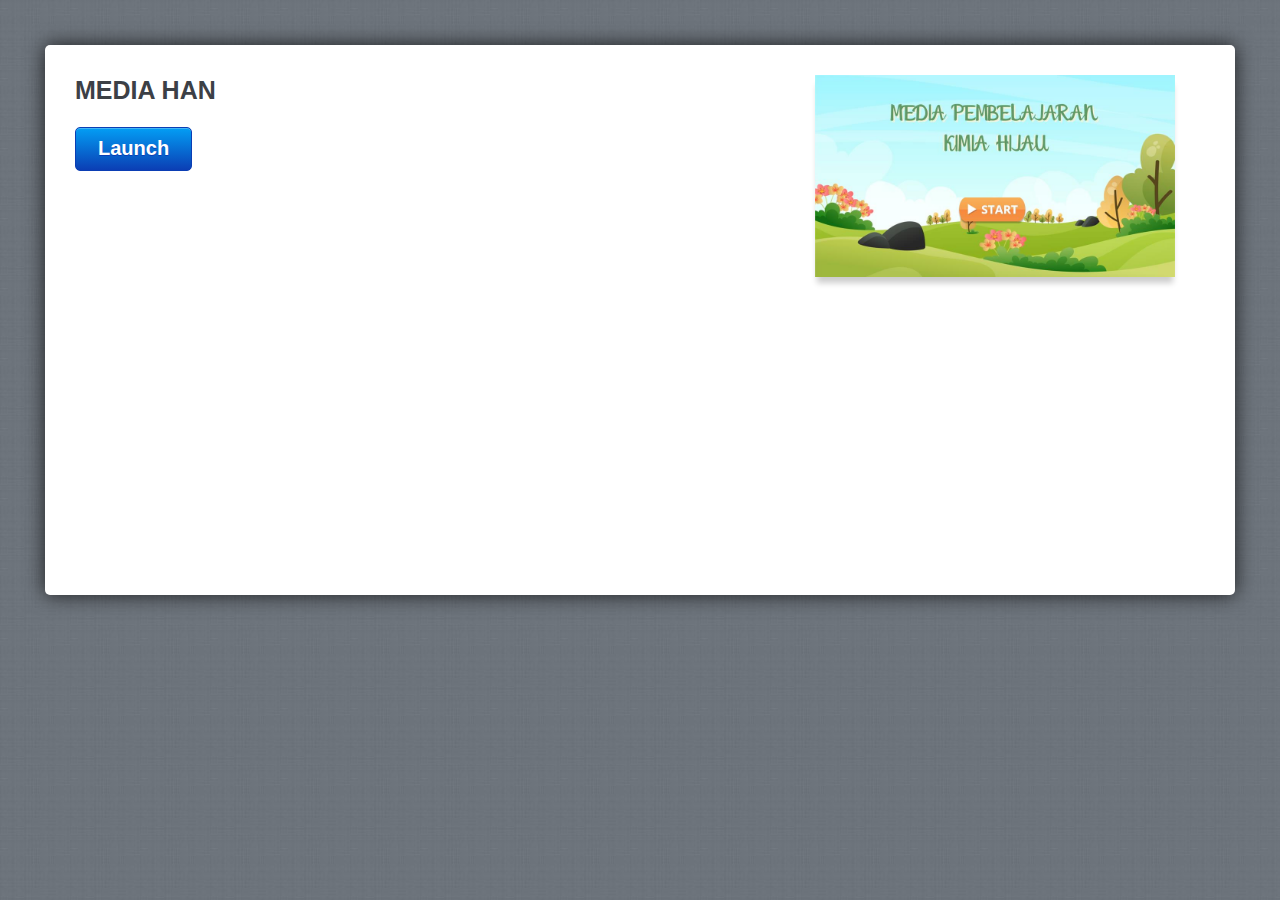
<file: amplaunch.html>
<!DOCTYPE html PUBLIC "-//W3C//DTD XHTML 1.0 Transitional//EN" "http://www.w3.org/TR/xhtml1/DTD/xhtml1-transitional.dtd">
<html xmlns="http://www.w3.org/1999/xhtml" xml:lang="en" lang="en">
<head>
	<title>MEDIA HAN</title>
	
	 <script>
		var g_strLink;
	
		function buildLaunchLink()
		{
			var g_strProjectId = "5kq4Q2z2VeI";
			var strHash = document.location.hash;
			document.location.hash = "";

			var strPath = window.location.protocol + "//" + window.location.host;
			var arrPath = window.location.pathname.split("/");

			arrPath.length = arrPath.length - 1;
			strPath += arrPath.join("/");
			strPath = strPath.replace(/ /g, "%20");

			g_strLink = "path=" + strPath;
			g_strLink += "&projectid=" + g_strProjectId;
			
			var strQuery = strHash.substr(1);
			g_strLink += "&" + decodeURIComponent(strQuery);
			g_strLink = escape(g_strLink);
		}
		
		function isAndroid()
		{
			return (navigator.userAgent.indexOf("Android") > -1);
		}
		
		function isIOS()
		{
			return (navigator.userAgent.indexOf("AppleWebKit/") > -1 && navigator.userAgent.indexOf("Mobile/") > -1);
		}

		function UpdateLaunchUrl()
		{
			var strLink = (isAndroid()) ? "intent://?" + g_strLink + "#Intent;scheme=artmobileplayer;package=air.com.articulate.articulatemobileplayer;end" :
										 "artmobileplayer://?" + g_strLink;
										
			var linkTarget = document.getElementById('launch');
			linkTarget.href = strLink;
			
			if (isAndroid())
			{
				window.location = strLink;
			}
		}
		
		function writeMeta()
		{
			var meta = document.createElement('meta');
			meta.name = "apple-itunes-app";
			meta.content = "app-id=505546381, app-argument=artmobileplayer://?" + g_strLink;
			document.getElementsByTagName('head')[0].appendChild(meta);
		}
		
		buildLaunchLink();
		writeMeta();

	 </script>

	<!-- META -->
	<meta http-equiv="content-type" content="text/html; charset=utf-8">
	<meta name="viewport" content="width=device-width, initial-scale=1.0, maximum-scale=1.0, user-scalable=0">

	<style>
		html,body,div,h1,p,a{margin:0;padding:0;border:0;font-weight:inherit;font-style:inherit;font-size:100%;font-family:inherit;vertical-align:baseline}
		a img{border:0; width: 290px}
		body{font-family:Helvetica,Arial,Verdana,sans-serif;line-height:1.5;color:#434750;background:#737d85;position:relative;font-size:75%}
		h1{font-size:3em;line-height:1;margin-bottom:.5em;font-weight:400;color:#434750}
		a,a:focus,a:hover{color:#434750;text-decoration:none;outline:0}
		.button{float:left;font-size:14px;font-weight:700;color:#fff;text-shadow:0 -1px 0 rgba(0,0,0,.75);padding:5px 22px 0;height:25px;border:1px solid #010101;-webkit-box-shadow:0 1px 0 rgba(255,255,255,.12),inset 0 1px 0 rgba(255,255,255,.25);-webkit-border-radius:5px;background:-webkit-gradient(linear,left top,left bottom,from(#5d636b),to(#25272a),color-stop(.5,#494e54),color-stop(.51,#35393d))}
		body.launch{background:url(mobile/linen_background.jpg) repeat}
		div.container{background:#fff;height:490px;margin:45px;padding:30px;-webkit-border-radius:5px;-webkit-box-shadow:0 0 20px rgba(0,0,0,.75)}
		div.screenshot{float:right;width:390px;padding-left:20px;padding-bottom:10px}
		div.screenshot img{-webkit-box-shadow:0 8px 6px -2px rgba(0,0,0,.2); width: 360px;}
		div.container div.launch_meta{float:left;width:450px}
		div.container h1{color:#3c4046;font-weight:700;font-size:25px;line-height:1.2em;font-family:'Helvetica Neue',Helvetica,Arial}
		div.container p{font-size:16px;line-height:1.4em;font-family:'Helvetica Neue',Helvetica,Arial;margin:0 0 1.4em}
		div.container a.button{font-size:20px;color:#fff;background:#0272ed;text-shadow:0 1px 0 rgba(11,62,180,1);padding:5px 22px 12px;border:1px solid #0b3eb4;-webkit-box-shadow:0 1px 0 rgba(255,255,255,.12),inset 0 1px 0 rgba(255,255,255,.25);-webkit-border-radius:5px;background:-webkit-gradient(linear,left top,left bottom,from(#039ef4),to(#0b3eb4))}
		div.mobile_app{background:url(mobile/mobile_icon.png) no-repeat;padding-left:148px;padding-top:20px}
		div.mobile_app h1{margin:0;line-height:1.4em}
		div.mobile_app a{color:#027fef;text-decoration:underline}
		div.container a.app_store{width:172px;height:54px;text-indent:-9000px;display:block;background:url(mobile/app_store.png)}
		@media only screen and (max-device-width:1024px) and (orientation:portrait){
			div.container{height:750px}
			div.screenshot{width:290px}
			div.screenshot img{width:290px}
			div.container div.launch_meta{float:left;width:300px}
			div.mobile_app h1{font-size:24px}
		}
		a.install { display:inline-block; overflow:hidden; background:url(http://linkmaker.itunes.apple.com/images/badges/en-us/badge_appstore-lrg.svg) no-repeat; width:165px; height:40px; position: relative; bottom: 120px; float:right; padding-right:50px;}

	</style>
</head>
	
<body class="launch" onload="UpdateLaunchUrl()">

	<div class="wrap">
	
		<div class="container">
			<div class="launch_meta">
				<h1>MEDIA HAN</h1>
				<p></p>
				<a id="launch" href="#" class="button" target="_top">Launch</a>
			</div>
			<div class="screenshot">
				<img src="story_content/thumbnail.jpg"  />
			</div>
		</div>
		<script>
			if (isIOS())
			{
				document.write("<a class='install' href='https://geo.itunes.apple.com/us/app/articulate-mobile-player/id505546381?mt=8' ></a>");
			}
		</script>
	</div>
</body>

</html>
</file>
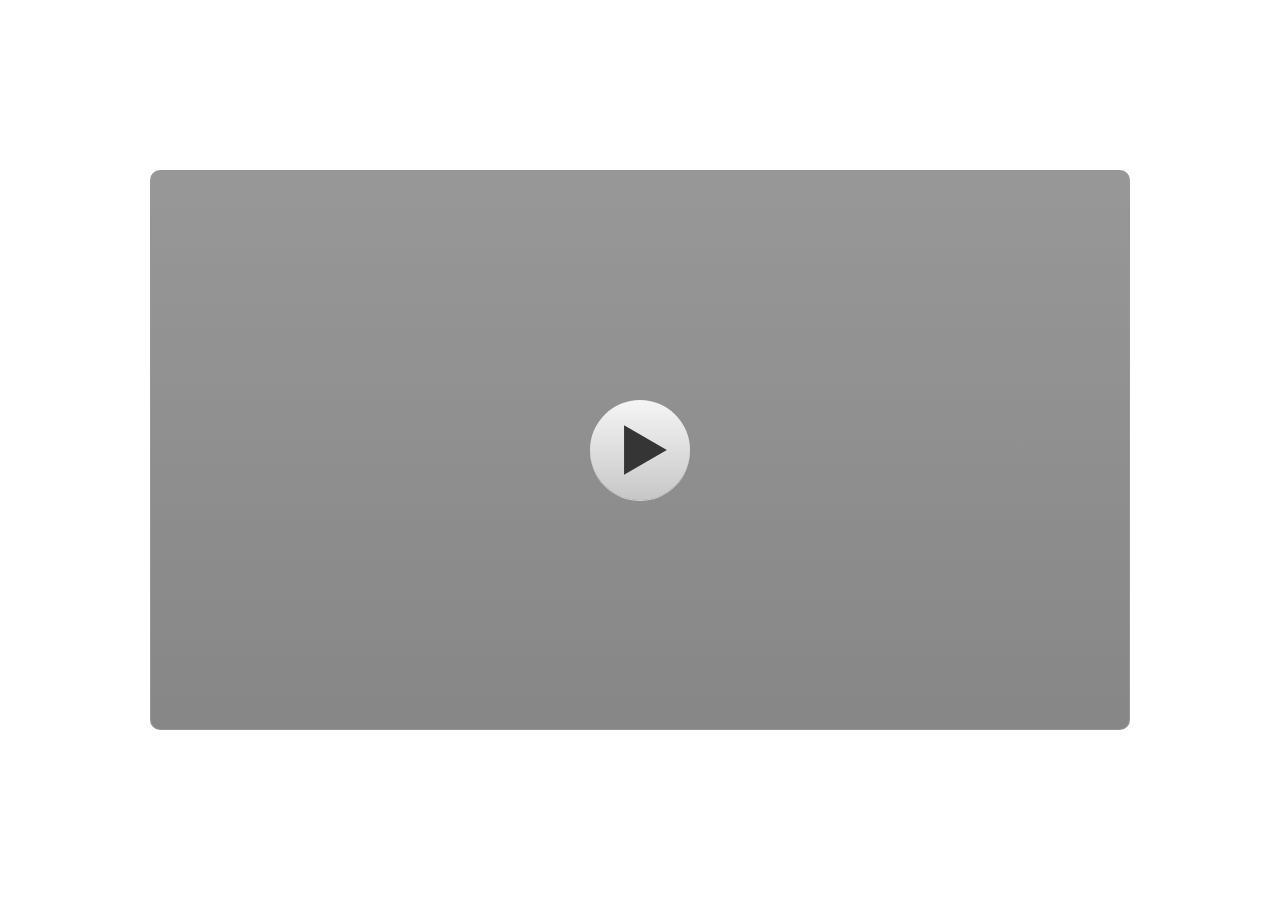
<file: story_html5.html>
<!doctype html>
<html lang="en-US">
<head>
  <meta charset="utf-8">
  <!-- Created using Storyline 3 - http://www.articulate.com  -->
  <!-- version: 3.17.27621.0 -->
  <title>MEDIA HAN</title>
  <meta http-equiv="x-ua-compatible" content="IE=edge"/>
  <meta name="viewport" content="width=device-width,initial-scale=1,user-scalable=no,shrink-to-fit=no,minimal-ui"/>
  <meta name="apple-mobile-web-app-capable" content="yes"/>
  <style>
    html, body { height: 100%; padding: 0; margin: 0 }
    #app { height: 100%; width: 100%; }
  </style>
  
  <script>window.THREE = { };</script>
</head>
<body style="background: #FFFFFF" class="cs-HTML theme-classic">
  <!-- 360 -->
  <script>!function(e){var i=/iPhone/i,o=/iPod/i,n=/iPad/i,t=/(?=.*\bAndroid\b)(?=.*\bMobile\b)/i,d=/Android/i,s=/(?=.*\bAndroid\b)(?=.*\bSD4930UR\b)/i,b=/(?=.*\bAndroid\b)(?=.*\b(?:KFOT|KFTT|KFJWI|KFJWA|KFSOWI|KFTHWI|KFTHWA|KFAPWI|KFAPWA|KFARWI|KFASWI|KFSAWI|KFSAWA)\b)/i,r=/IEMobile/i,h=/(?=.*\bWindows\b)(?=.*\bARM\b)/i,a=/BlackBerry/i,l=/BB10/i,p=/Opera Mini/i,f=/(CriOS|Chrome)(?=.*\bMobile\b)/i,u=/(?=.*\bFirefox\b)(?=.*\bMobile\b)/i,c=new RegExp("(?:Nexus 7|BNTV250|Kindle Fire|Silk|GT-P1000)","i"),w=function(e,i){return e.test(i)},A=function(e){var A=e||navigator.userAgent,v=A.split("[FBAN");if(void 0!==v[1]&&(A=v[0]),this.apple={phone:w(i,A),ipod:w(o,A),tablet:!w(i,A)&&w(n,A),device:w(i,A)||w(o,A)||w(n,A)},this.amazon={phone:w(s,A),tablet:!w(s,A)&&w(b,A),device:w(s,A)||w(b,A)},this.android={phone:w(s,A)||w(t,A),tablet:!w(s,A)&&!w(t,A)&&(w(b,A)||w(d,A)),device:w(s,A)||w(b,A)||w(t,A)||w(d,A)},this.windows={phone:w(r,A),tablet:w(h,A),device:w(r,A)||w(h,A)},this.other={blackberry:w(a,A),blackberry10:w(l,A),opera:w(p,A),firefox:w(u,A),chrome:w(f,A),device:w(a,A)||w(l,A)||w(p,A)||w(u,A)||w(f,A)},this.seven_inch=w(c,A),this.any=this.apple.device||this.android.device||this.windows.device||this.other.device||this.seven_inch,this.phone=this.apple.phone||this.android.phone||this.windows.phone,this.tablet=this.apple.tablet||this.android.tablet||this.windows.tablet,"undefined"==typeof window)return this},v=function(){var e=new A;return e.Class=A,e};"undefined"!=typeof module&&module.exports&&"undefined"==typeof window?module.exports=A:"undefined"!=typeof module&&module.exports&&"undefined"!=typeof window?module.exports=v():"function"==typeof define&&define.amd?define("isMobile",[],e.isMobile=v()):e.isMobile=v()}(this);
    window.isMobile.apple.tablet = window.isMobile.apple.tablet ||
      (navigator.platform === 'MacIntel' && navigator.maxTouchPoints > 1);
    window.isMobile.apple.device = window.isMobile.apple.device || window.isMobile.apple.tablet;
    window.isMobile.tablet = window.isMobile.tablet || window.isMobile.apple.tablet;
    window.isMobile.any = window.isMobile.any || window.isMobile.apple.tablet;
  </script>

  <div id="focus-sink" tabindex="-1"></div>

  <div id="preso"></div>
  <script>
    window.DS = {};
    window.globals = {
      DATA_PATH_BASE: '',
      HAS_FRAME: true,
      HAS_SLIDE: true,

      lmsPresent: false,
      tinCanPresent: false,
      cmi5Present: false,
      aoSupport: false,
      scale: 'noscale',
      captureRc: false,
      browserSize: 'optimal',
      bgColor: '#FFFFFF',
      features: '',
      themeName: 'classic',
      preloaderColor: '#FFFFFF',
      suppressAnalytics: true,
      productChannel: 'enterprise',
      publishSource: 'storyline',
      aid: '',
      cid: '84c19177-e3ff-4235-9003-15d31b111d51',
      playerVersion: '3.17.27621.0',
      maxIosVideoElements: 10,

      
      parseParams: function(qs) {
        if (window.globals.parsedParams != null) {
          return window.globals.parsedParams;
        }
        qs = (qs || window.location.search.substr(1)).split('+').join(' ');
        var params = {},
            tokens,
            re = /[?&]?([^=]+)=([^&]*)/g;

        while (tokens = re.exec(qs)) {
          params[decodeURIComponent(tokens[1]).trim()] =
            decodeURIComponent(tokens[2]).trim();
        }
        window.globals.parsedParams = params;
        return params;
      }

    };

    (function() {

      var classTypes = [ 'desktop', 'mobile', 'phone', 'tablet' ];

      var addDeviceClasses = function(prefix, testObj) {
        var curr, i;
        for (i = 0; i < classTypes.length; i++) {
          curr = classTypes[i];
          if (testObj[curr]) {
            document.body.classList.add(prefix + curr);
          }
        }
      };

      var params = window.globals.parseParams(),
          isDevicePreview = params.devicepreview === '1',
          isPhoneOverride = params.deviceType === 'phone' || (isDevicePreview && params.phone == '1'),
          isTabletOverride = (params.deviceType === 'tablet' || isDevicePreview) && !isPhoneOverride,
          isMobileOverride = isPhoneOverride || isTabletOverride;

      var deviceView = {
        desktop: !window.isMobile.any && !isMobileOverride,
        mobile: window.isMobile.any || isMobileOverride,
        phone: isPhoneOverride || (window.isMobile.phone && !isTabletOverride),
        tablet: isTabletOverride || window.isMobile.tablet
      };

      window.globals.deviceView = deviceView;
      window.isMobile.desktop = !window.isMobile.any;
      window.isMobile.mobile = window.isMobile.any;

      addDeviceClasses('view-', deviceView);

    })();
  </script>
  
  <script src='story_content/user.js' type=text/javascript></script>
  <div class="slide-loader"></div>

  <script>
    if (window.globals.deviceView.isMobile) { var doc = document, loader = doc.body.querySelector('.slide-loader'); [ 1, 2, 3 ].forEach(function(n) { var d = doc.createElement('div'); d.style.backgroundColor = window.globals.preloaderColor; d.classList.add('mobile-loader-dot'); d.classList.add('dot' + n); loader.appendChild(d); }); }
  </script>

  <div class="mobile-load-title-overlay" style="display: none">
    <div class="mobile-load-title">MEDIA HAN</div>
  </div>

  <div class="mobile-chrome-warning"></div>

  <script>
    
    if (window.autoSpider && window.vInterfaceObject) {
      document.querySelector('.mobile-load-title-overlay').style.display = 'none';
    }
  </script>

  

  <link rel="stylesheet" href="html5/data/css/output.min.css" data-noprefix/>
</body>
<script src="html5/lib/scripts/bootstrapper.min.js"></script>
</html>
</file>
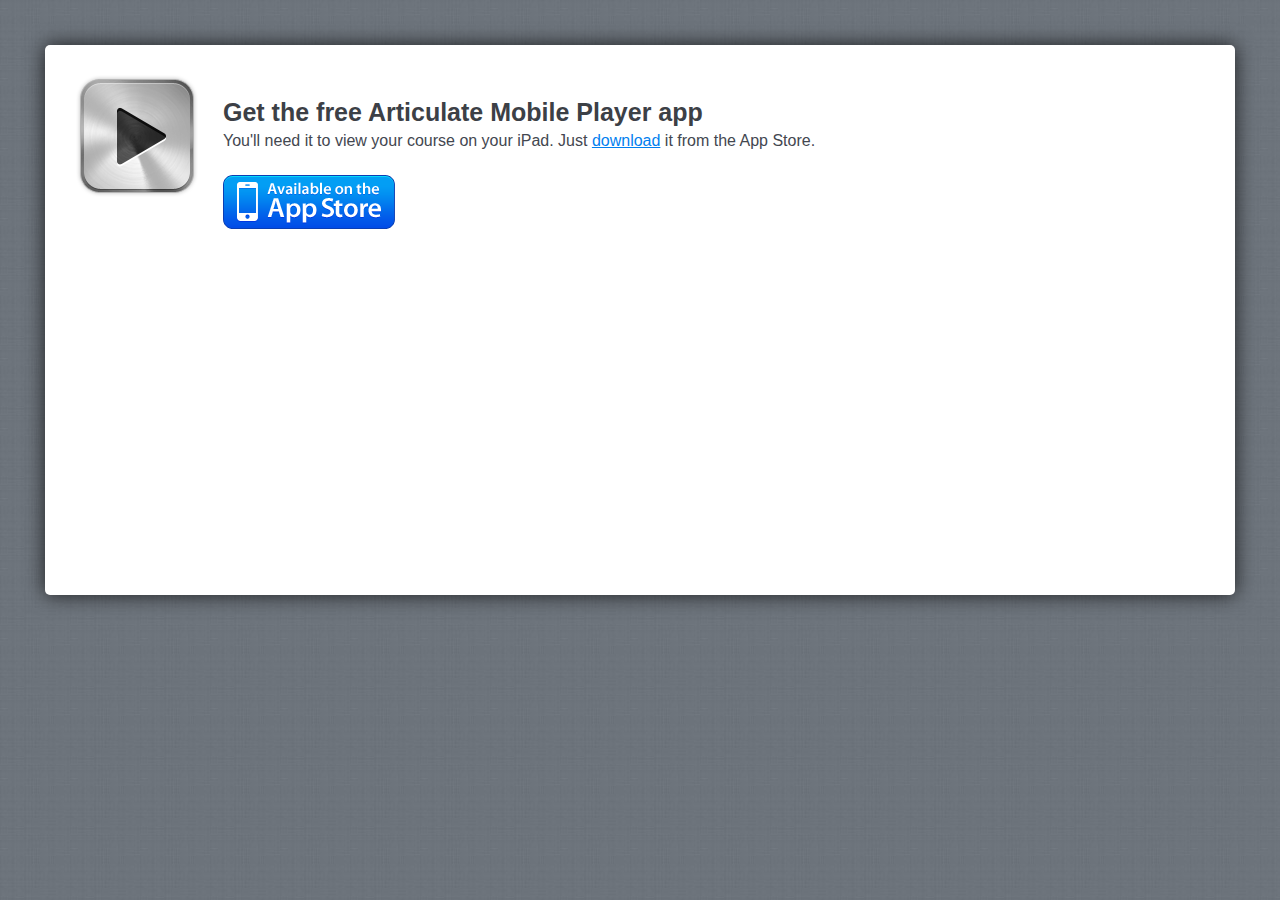
<file: mobile/mobileinstall.html>
<!DOCTYPE html PUBLIC "-//W3C//DTD XHTML 1.0 Transitional//EN" "http://www.w3.org/TR/xhtml1/DTD/xhtml1-transitional.dtd">
<html xmlns="http://www.w3.org/1999/xhtml" xml:lang="en" lang="en">
<head>
	<title>MEDIA HAN</title>
			
	<!-- META -->
	<meta http-equiv="content-type" content="text/html; charset=utf-8">
	<meta name="viewport" content="width=device-width; initial-scale=1.0; maximum-scale=1.0; user-scalable=0;">

	<style>
		html,body,div,h1,p,a{margin:0;padding:0;border:0;font-weight:inherit;font-style:inherit;font-size:100%;font-family:inherit;vertical-align:baseline}
		a img{border:0; width 290}
		body{font-family:Helvetica,Arial,Verdana,sans-serif;line-height:1.5;color:#434750;background:#737d85;position:relative;font-size:75%}
		h1{font-size:3em;line-height:1;margin-bottom:.5em;font-weight:400;color:#434750}
		a,a:focus,a:hover{color:#434750;text-decoration:none;outline:0}
		.button{float:left;font-size:14px;font-weight:700;color:#fff;text-shadow:0 -1px 0 rgba(0,0,0,.75);padding:5px 22px 0;height:25px;border:1px solid #010101;-webkit-box-shadow:0 1px 0 rgba(255,255,255,.12),inset 0 1px 0 rgba(255,255,255,.25);-webkit-border-radius:5px;background:-webkit-gradient(linear,left top,left bottom,from(#5d636b),to(#25272a),color-stop(.5,#494e54),color-stop(.51,#35393d))}
		body.launch{background:url(linen_background.jpg) repeat}
		div.container{background:#fff;height:490px;margin:45px;padding:30px;-webkit-border-radius:5px;-webkit-box-shadow:0 0 20px rgba(0,0,0,.75)}
		div.screenshot{float:right;width:390px;padding-left:20px;padding-bottom:10px}
		div.screenshot img{-webkit-box-shadow:0 8px 6px -2px rgba(0,0,0,.2); width: 360px;}
		div.container div.launch_meta{float:left;width:450px}
		div.container h1{color:#3c4046;font-weight:700;font-size:25px;line-height:1.2em;font-family:'Helvetica Neue',Helvetica,Arial}
		div.container p{font-size:16px;line-height:1.4em;font-family:'Helvetica Neue',Helvetica,Arial;margin:0 0 1.4em}
		div.container a.button{font-size:20px;color:#fff;background:#0272ed;text-shadow:0 1px 0 rgba(11,62,180,1);padding:5px 22px 12px;border:1px solid #0b3eb4;-webkit-box-shadow:0 1px 0 rgba(255,255,255,.12),inset 0 1px 0 rgba(255,255,255,.25);-webkit-border-radius:5px;background:-webkit-gradient(linear,left top,left bottom,from(#039ef4),to(#0b3eb4))}
		div.mobile_app{padding-left:148px;padding-top:20px}
		div.mobile_app h1{margin:0;line-height:1.4em}
		div.mobile_app a{color:#027fef;text-decoration:underline}
		div.container a.app_store{width:172px;height:54px;text-indent:-9000px;display:block;background:url(app_store.png)}
		@media only screen and (max-device-width:1024px) and (orientation:portrait){
			div.container{height:750px}
			div.screenshot{width:290px}
			div.screenshot img{width:290px}
			div.container div.launch_meta{float:left;width:300px}
			div.mobile_app h1{font-size:24px}
		}

	</style>
	<script>
		var g_strHash = document.location.hash;
		document.location.hash = "";
		
		function InstallApp()
		{
			setTimeout(RedirectLaunchPage, 50);
			
			var strAppUrl = "itms-apps://itunes.apple.com/us/app/articulate-mobile-player/id505546381?ls=1&mt=8";
			
			document.location = strAppUrl;
			
			return false;
		}
		
		function RedirectLaunchPage()
		{
			document.location = "../amplaunch.html" + g_strHash;
		}
	</script>
	
</head>

<body class="launch">

	<div class="wrap">
		<div class="container">
			<a href="#" onclick="return InstallApp()"><img style="position:absolute;" src="mobile_icon.png"></img></a>
			<div class="mobile_app">
				<h1>Get the free Articulate Mobile Player app</h1>
				<p>You'll need it to view your course on your iPad. Just <a href="#" onclick="return InstallApp()" title="Download the Articulate Mobile Player app">download</a> it from the App Store.</p>
				<a href="#" onclick="return InstallApp()" class="app_store">Available on the App Store</a>
			</div>
		</div>
	</div>
</body>

</html>
</file>
